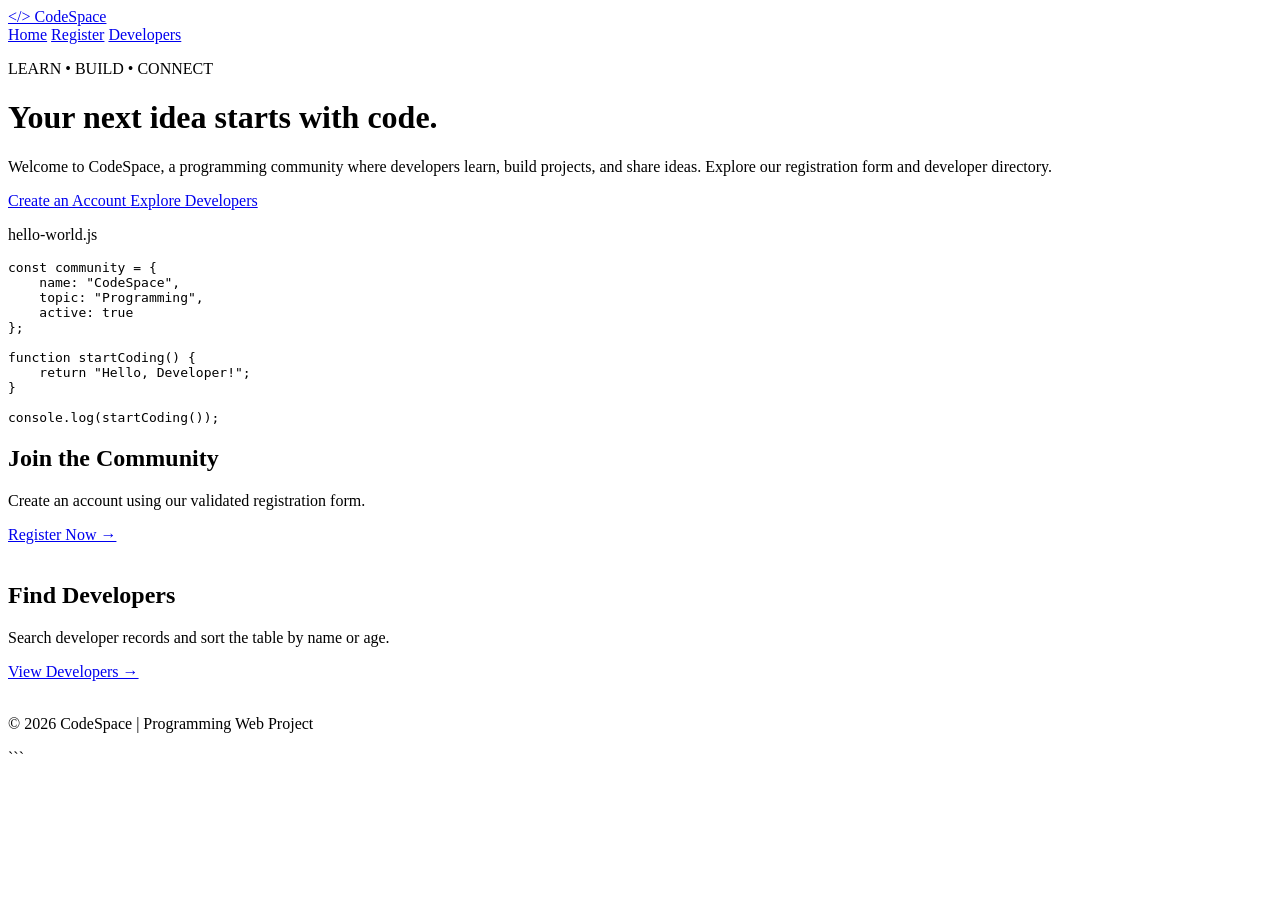
<file: html/index.html>
<!DOCTYPE html>
<html lang="en">
<head>
    <meta charset="UTF-8">
    <meta name="viewport" content="width=device-width, initial-scale=1.0">
    <title>CodeSpace - Programming Hub</title>
     <link rel="stylesheet" href="C:\Users\A\OneDrive\Desktop\Level 3 project\System project\studio-lab\css\styles.css">
</head>
<body>

    <header class="site-header">
        <a class="logo" href="index.html">&lt;/&gt; CodeSpace</a>

        <nav>
            <a href="index.html">Home</a>
            <a href="validation.html">Register</a>
            <a href="data.html">Developers</a>
        </nav>
    </header>

    <main class="hero">
        <div>
            <p class="eyebrow">LEARN • BUILD • CONNECT</p>

            <h1>Your next idea starts with <span>code.</span></h1>

            <p class="description">
                Welcome to CodeSpace, a programming community
                where developers learn, build projects, and share ideas.
                Explore our registration form and developer directory.
            </p>

            <div class="actions">
                <a class="button primary" href="validation.html">
                    Create an Account
                </a>

                <a class="button secondary" href="data.html">
                    Explore Developers
                </a>
            </div>
        </div>

        <div class="code-card">
            <p>hello-world.js</p>

            <pre><code>const community = {
    name: "CodeSpace",
    topic: "Programming",
    active: true
};

function startCoding() {
    return "Hello, Developer!";
}

console.log(startCoding());</code></pre>
        </div>
    </main>

    <section class="features">
        <article class="feature-card" >
            <h2>Join the Community</h2>
            <p>Create an account using our validated registration form.</p>
            <a href="validation.html">Register Now →</a>
        </article>
          <br/>
        <article class="feature-card">
            <h2>Find Developers</h2>
            <p>Search developer records and sort the table by name or age.</p>
            <a href="data.html">View Developers →</a>
        </article>

    </section>
      <br/>
    <footer>
        <p>© 2026 CodeSpace | Programming Web Project</p>
    </footer>

</body>
</html>
```
</file>
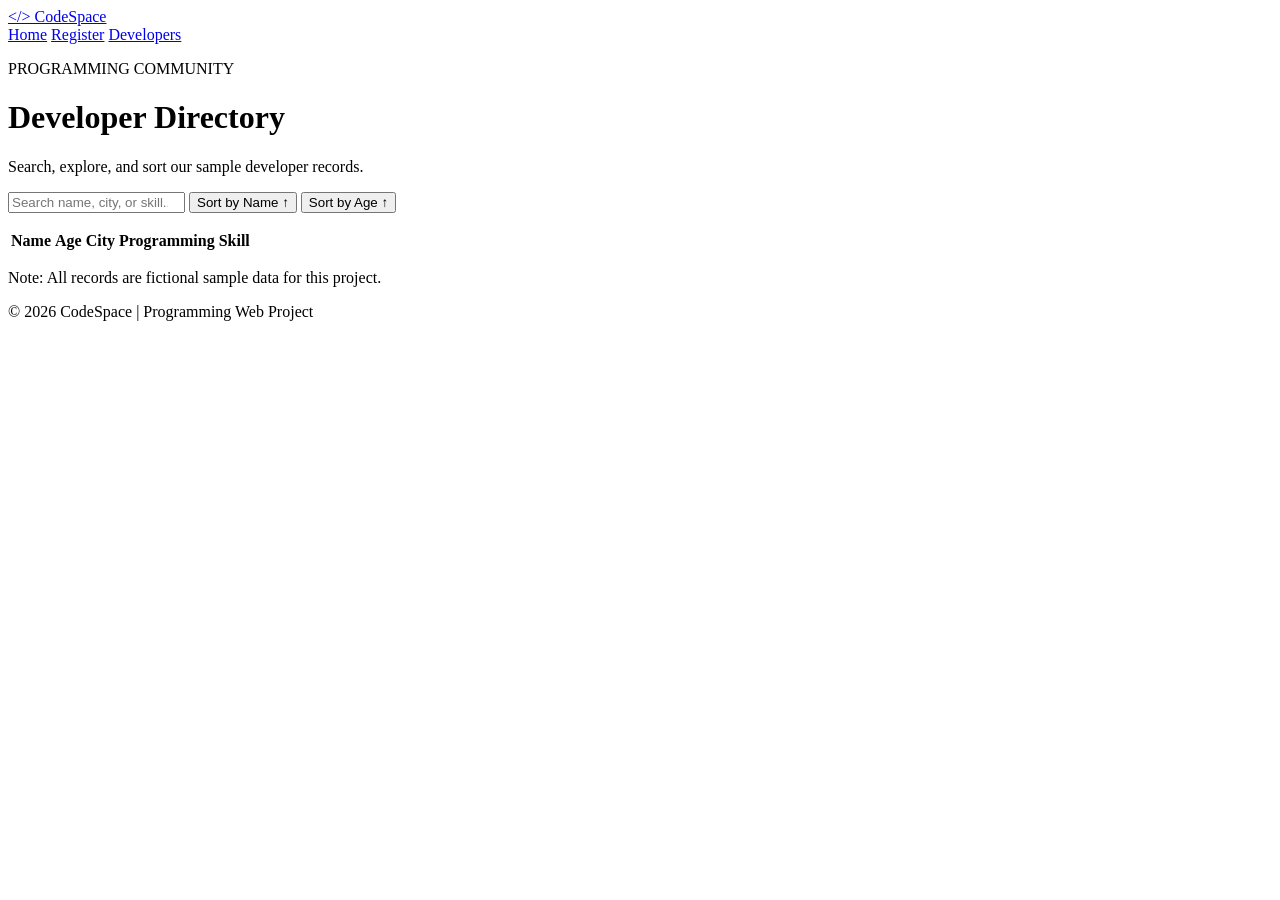
<file: html/data.html>
<!DOCTYPE html>
<html lang="en">
<head>
    <meta charset="UTF-8">
    <meta name="viewport" content="width=device-width, initial-scale=1.0">
    <title>Developer Directory - CodeSpace</title>
  <link rel="stylesheet" href="C:\Users\A\OneDrive\Desktop\Level 3 project\System project\studio-lab\css\styles.css">
</head>
    <script src="C:\Users\A\OneDrive\Desktop\Level 3 project\System project\Programming Web\js\data.js" defer></script>
</head>
<body>

    <header class="site-header">
        <a class="logo" href="index.html">&lt;/&gt; CodeSpace</a>
        <nav>
            <a href="index.html">Home</a>
            <a href="validation.html">Register</a>
            <a class="active" href="data.html">Developers</a>
        </nav>
    </header>

    <main class="directory">
        <p class="eyebrow">PROGRAMMING COMMUNITY</p>
        <h1>Developer <span>Directory</span></h1>
        <p class="description">
            Search, explore, and sort our sample developer records.
        </p>

        <section class="table-card">
            <div class="toolbar">
                <input
                    type="search"
                    id="search-input"
                    placeholder="Search name, city, or skill..."
                    aria-label="Search developers"
                >

                <button class="button secondary" id="sort-name" type="button">
                    Sort by Name ↑
                </button>

                <button class="button secondary" id="sort-age" type="button">
                    Sort by Age ↑
                </button>
            </div>

            <p id="result-count" class="result-count"></p>

            <div class="table-scroll">
                <table>
                    <thead>
                        <tr>
                            <th>Name</th>
                            <th>Age</th>
                            <th>City</th>
                            <th>Programming Skill</th>
                        </tr>
                    </thead>

                    <tbody id="developer-table-body"></tbody>
                </table>
            </div>

            <p id="empty-state" class="empty-state" hidden>
                No developers found. Try another search.
            </p>
        </section>

        <p class="form-note">
            Note: All records are fictional sample data for this project.
        </p>
    </main>

    <footer>
        <p>© 2026 CodeSpace | Programming Web Project</p>
    </footer>

</body>
</html>
</file>
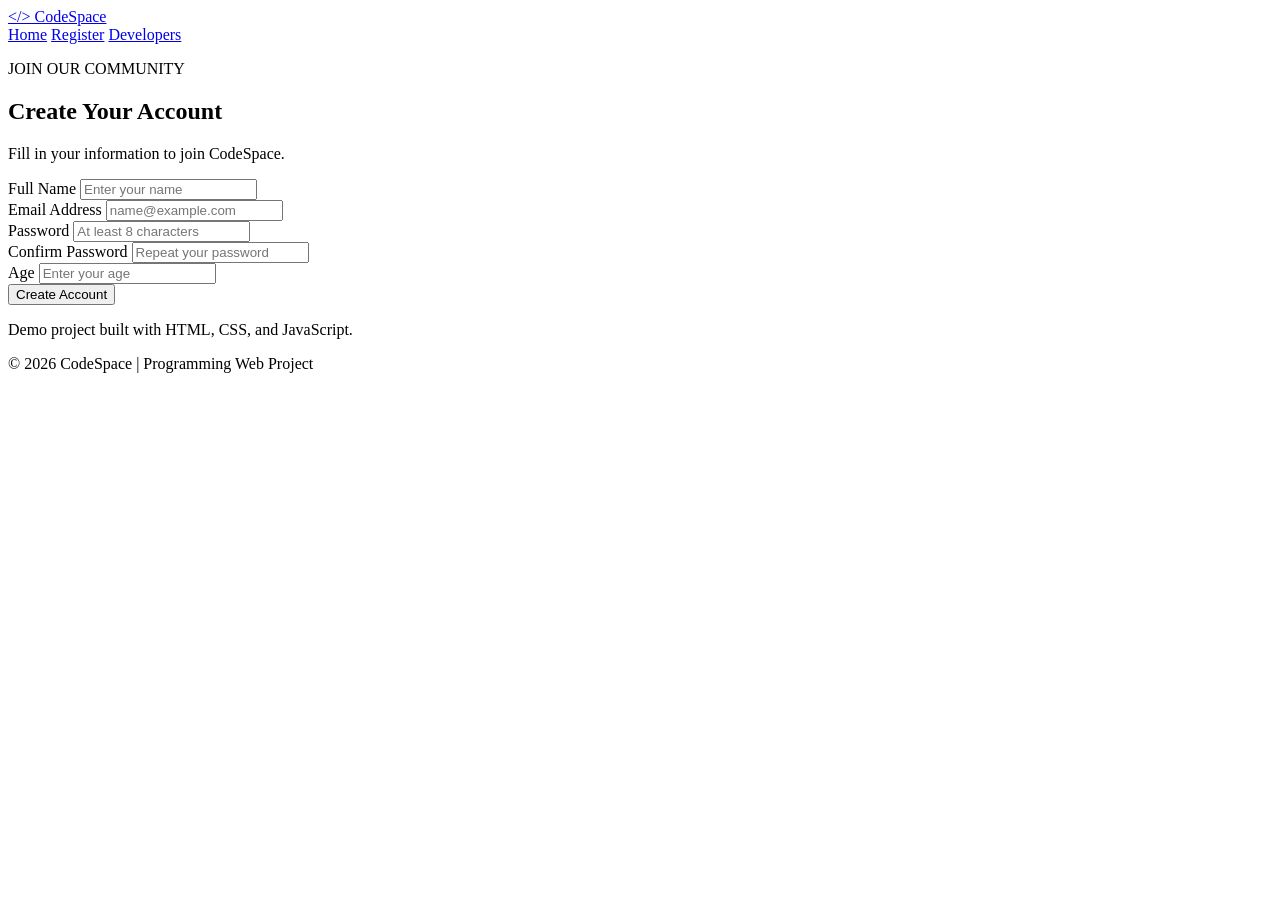
<file: html/validation.html>
<!DOCTYPE html>
<html lang="en">
<head>
    <meta charset="UTF-8">
    <meta name="viewport" content="width=device-width, initial-scale=1.0">
    <title>Registration - CodeSpace</title>
     <link rel="stylesheet" href="C:\Users\A\OneDrive\Desktop\Level 3 project\System project\studio-lab\css\styles.css">
    <script src="C:\Users\A\OneDrive\Desktop\Level 3 project\System project\Programming Web\js\validation.js" defer></script>
</head>
<body>

    <header class="site-header">
        <a class="logo" href="index.html">&lt;/&gt; CodeSpace</a>
        <nav>
            <a href="index.html">Home</a>
            <a class="active" href="validation.html">Register</a>
            <a href="data.html">Developers</a>
        </nav>
    </header>

    <main class="form-container">
        <section class="form-card">
            <p class="eyebrow">JOIN OUR COMMUNITY</p>
            <h1>Create Your Account</h1>
            <p class="description">
                Fill in your information to join CodeSpace.
            </p>

            <div id="success-message" class="success" hidden>
                Registration form validated successfully!
                This is a demo; no data was sent to a server.
            </div>

            <form id="registration-form" novalidate>
                <div class="field">
                    <label for="name">Full Name</label>
                    <input type="text" id="name" placeholder="Enter your name">
                    <small class="error" id="name-error"></small>
                </div>

                <div class="field">
                    <label for="email">Email Address</label>
                    <input type="text" id="email" placeholder="name@example.com">
                    <small class="error" id="email-error"></small>
                </div>

                <div class="field">
                    <label for="password">Password</label>
                    <input type="password" id="password" placeholder="At least 8 characters">
                    <small class="error" id="password-error"></small>
                </div>

                <div class="field">
                    <label for="confirm-password">Confirm Password</label>
                    <input type="password" id="confirm-password" placeholder="Repeat your password">
                    <small class="error" id="confirm-password-error"></small>
                </div>

                <div class="field">
                    <label for="age">Age</label>
                    <input type="number" id="age" placeholder="Enter your age">
                    <small class="error" id="age-error"></small>
                </div>

                <button class="button primary submit-button" type="submit">
                    Create Account
                </button>
            </form>

            <p class="form-note">
                Demo project built with HTML, CSS, and JavaScript.
            </p>
        </section>
    </main>

    <footer>
        <p>© 2026 CodeSpace | Programming Web Project</p>
    </footer>

</body>
</html>
</file>
